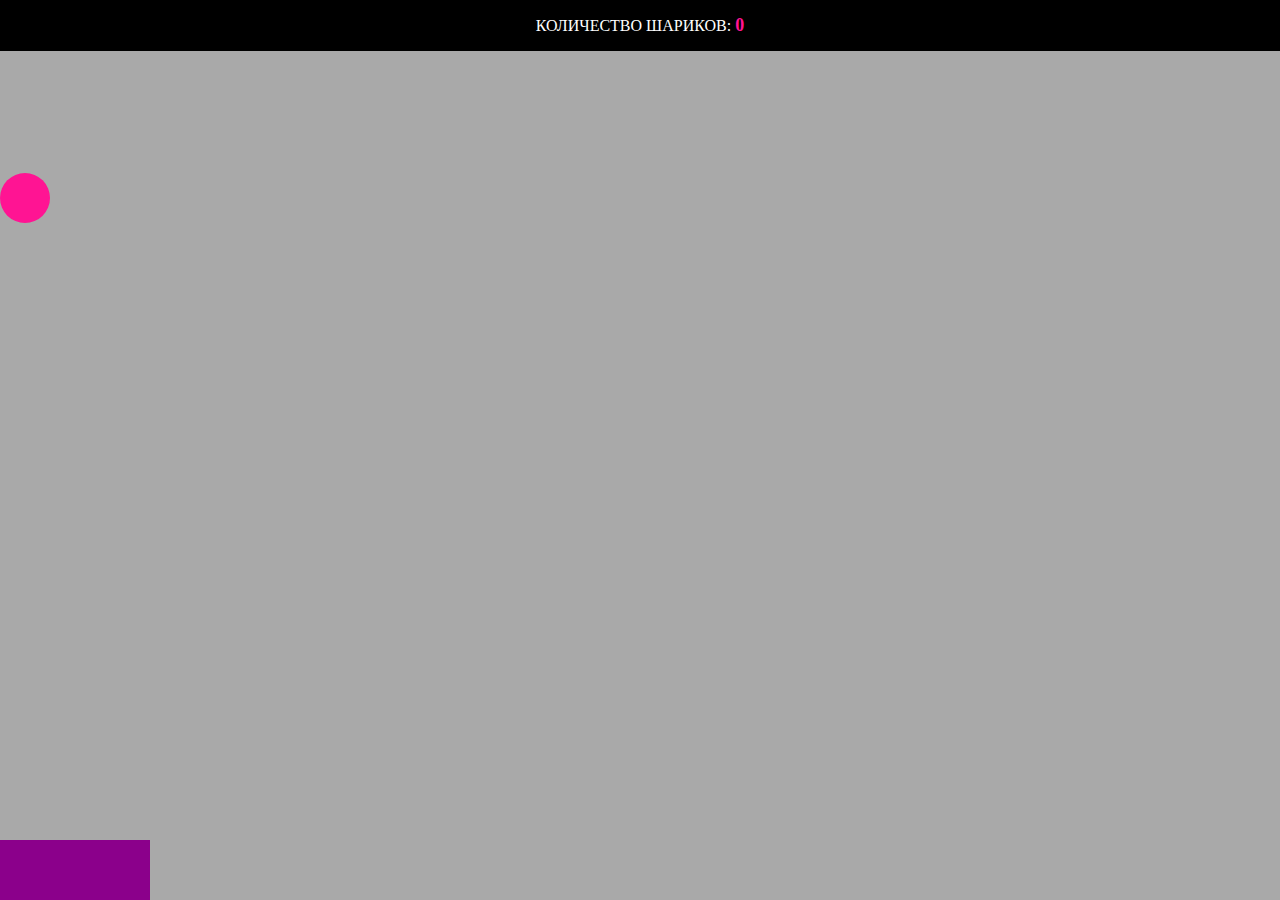
<file: home_10/index.html>
<!DOCTYPE html>
<html lang="en">
	<head>
		<meta charset="UTF-8">
		<title>Document</title>	
		<script src="script.js"></script>
		<link rel="stylesheet" type="text/css" href="css/style.css">
	</head>	
	<body>
		<div class = "level">Количество шариков: <span>0</span></div>
		<div class="ball"></div>
		<div class="ball"></div>
		<div class="ball"></div>
		<div class="ball"></div>
		<div class="ball"></div>
		<div class="ball"></div>		
		<div id="platform"></div>
	</body>
</html>
</file>
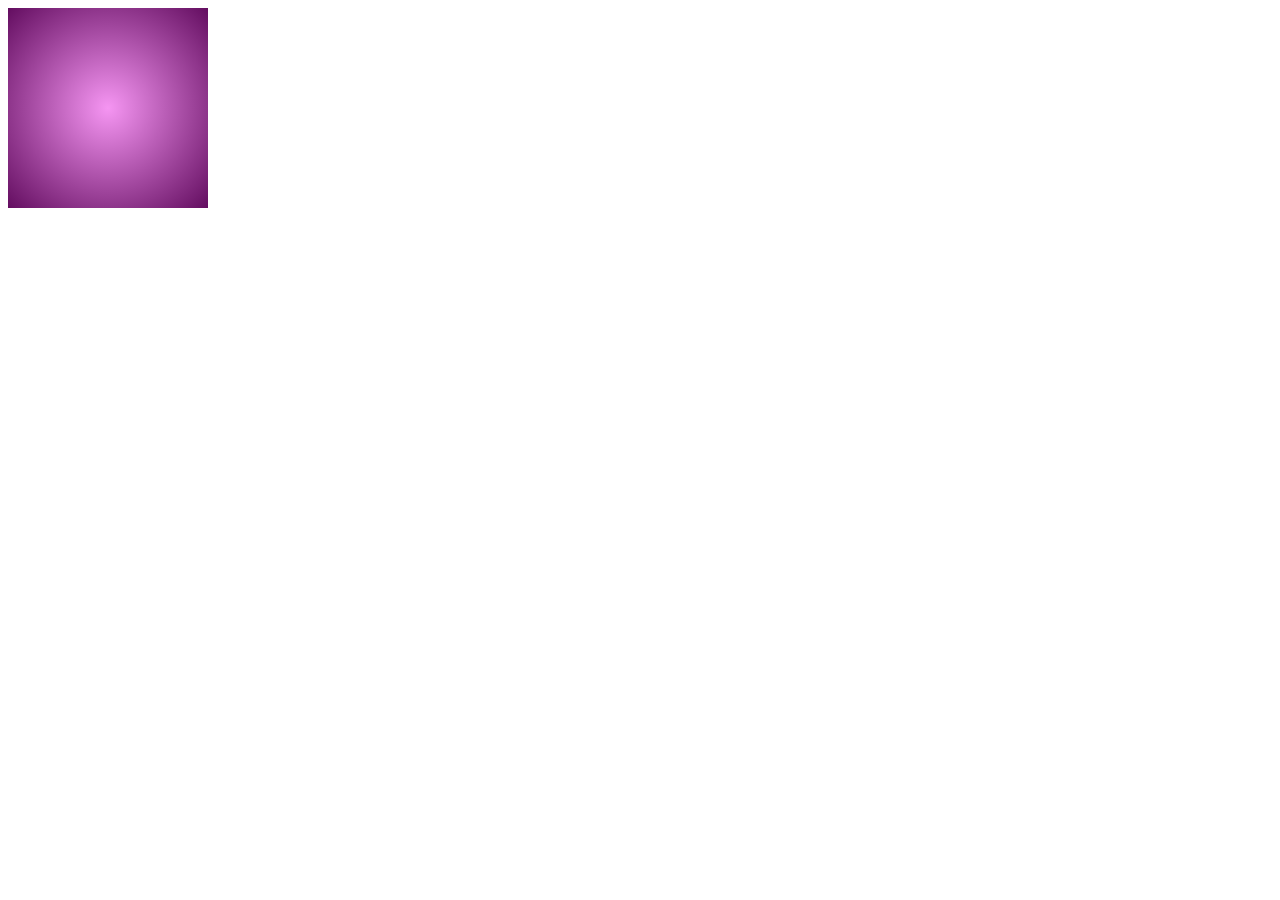
<file: home_5/index.html>
<!DOCTYPE html>
<html lang="en">
	<head>
		<meta charset="UTF-8">
		<title>Document</title>
		<script defer src="script.js"></script>
		<link rel="stylesheet" type="text/css" href="css/style.css">
	</head>	
	<body>		
		<div id="elem"></div>	
	</body>
</html>
</file>
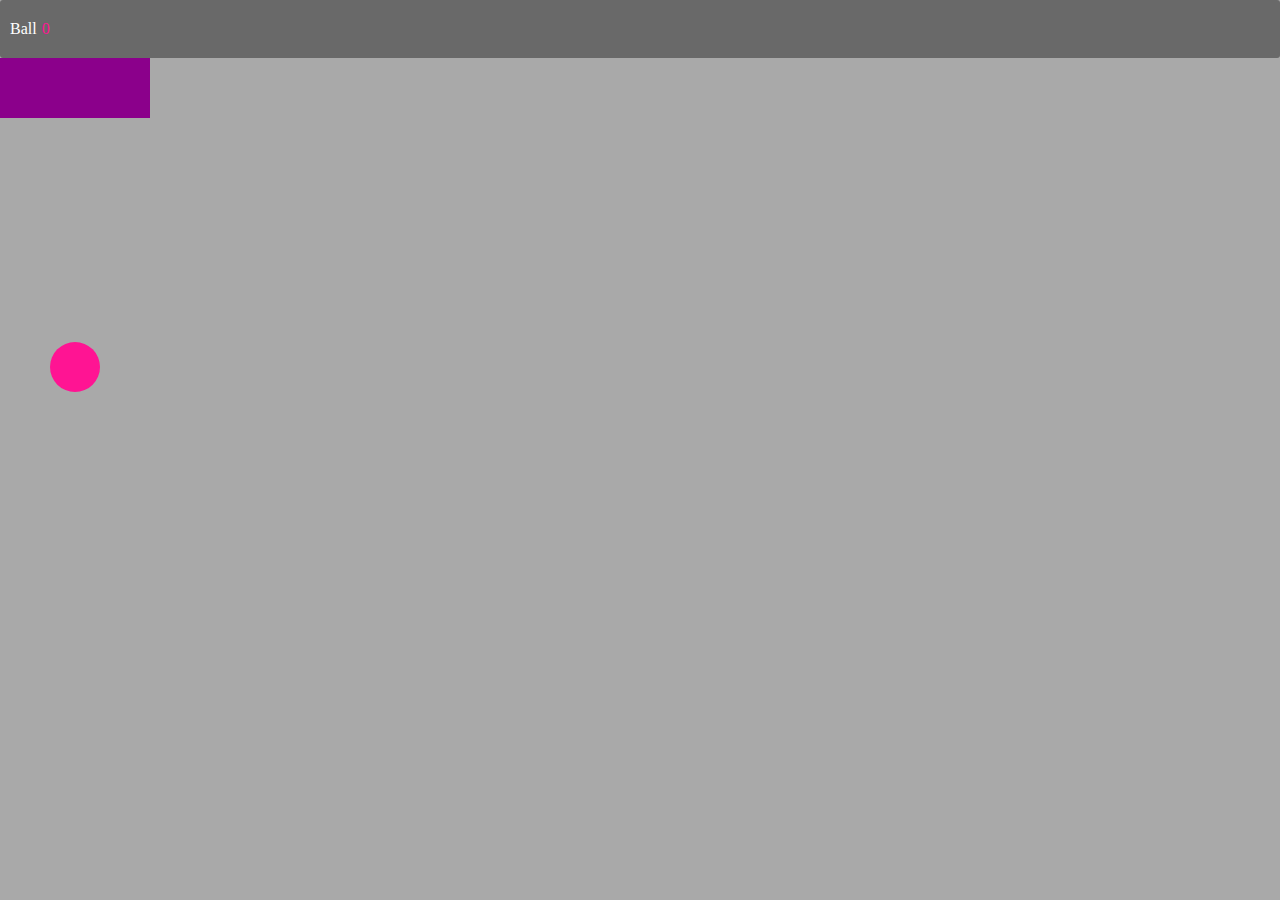
<file: home_7/index.html>
<!DOCTYPE html>
<html lang="en">
	<head>
		<meta charset="UTF-8">
		<title>Document</title>	
		<script src="script.js"></script>
		<link rel="stylesheet" type="text/css" href="css/style.css">
	</head>	
	<body>
		<div class="quantity">Ball<span>0</span></div>
		<div class="ball"></div>
		<div class="ball"></div>
		<div class="ball"></div>
		<div class="ball"></div>
		<div class="ball"></div>
		<div class="ball"></div>
		<div id="cube"></div>
	</body>
</html>
</file>
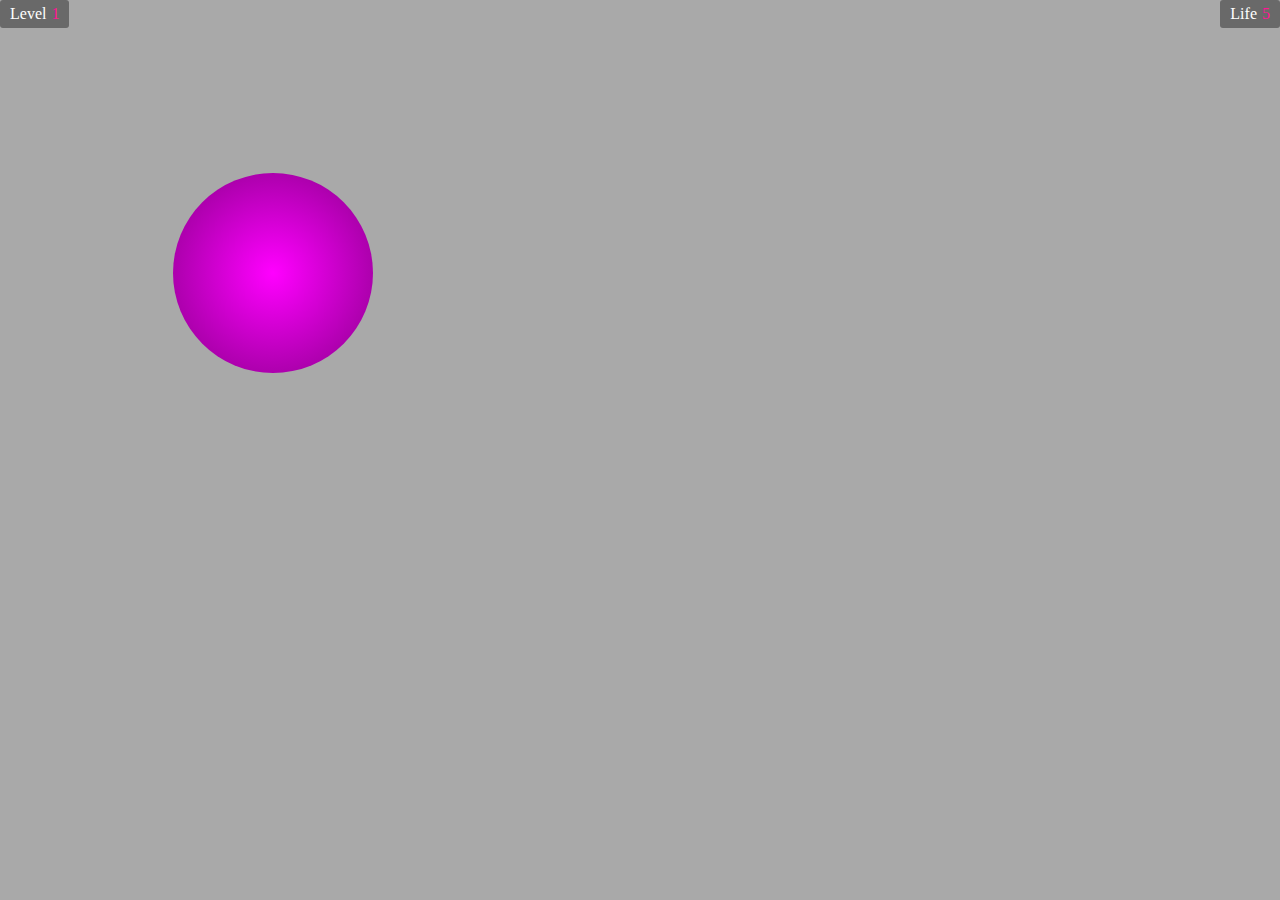
<file: home_6/test 1/index.html>
<!DOCTYPE html>
<html lang="en">
	<head>
		<meta charset="UTF-8">
		<title>Document</title>	
		<script defer src="script.js"></script>
		<link rel="stylesheet" type="text/css" href="css/style.css">
	</head>	
	<body>				
		<div class = "level">			
			<div>Level<span>1</span></div>
			<div>Life<span>5</span></div>
		</div>
		<div id="elem"></div>
	</body>
</html>
</file>
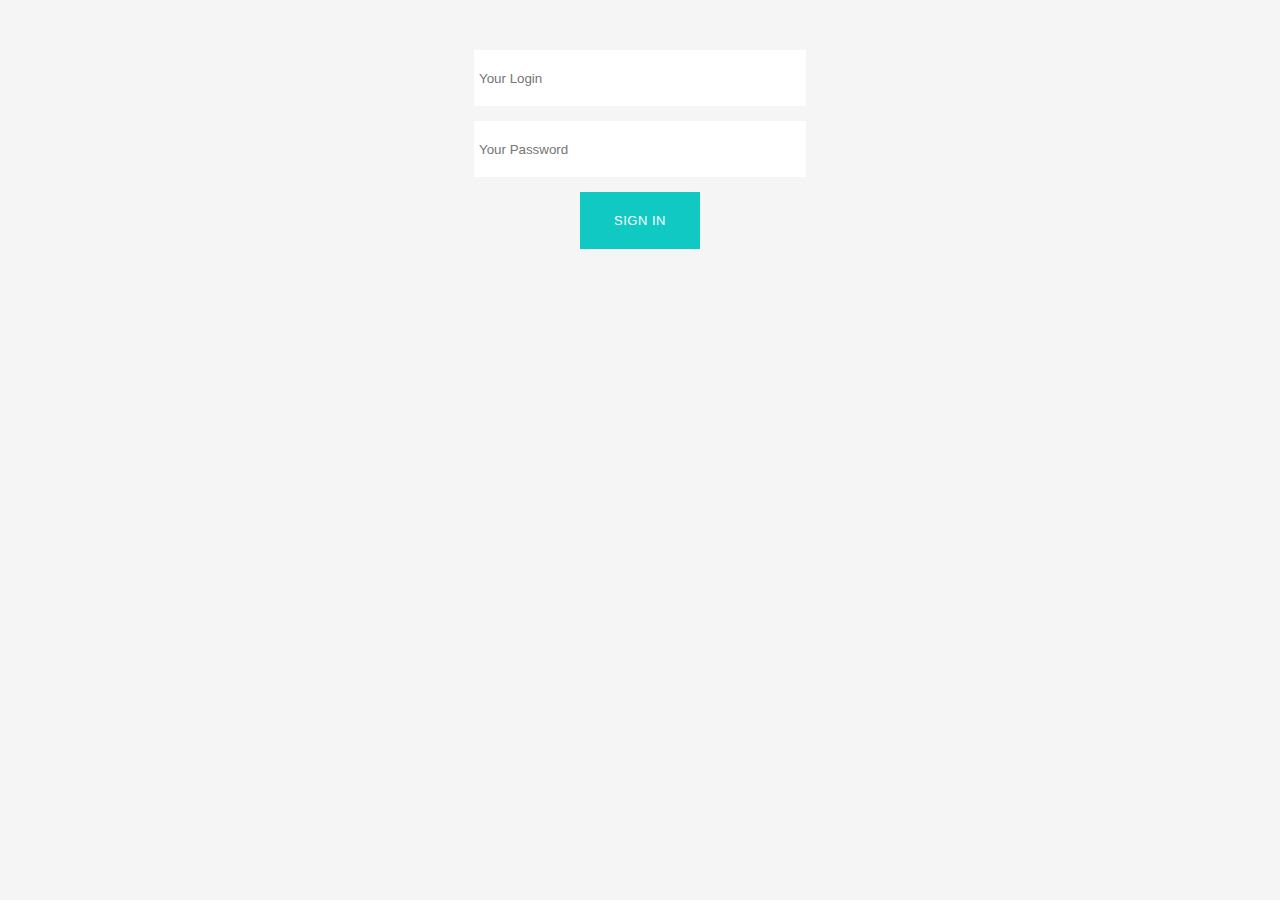
<file: home_6/test 2/index.html>
<!DOCTYPE html>
<html lang="en">
	<head>
		<meta charset="UTF-8">
		<title>Document</title>	
		<script defer src="script.js"></script>
		<link rel="stylesheet" type="text/css" href="css/style.css">
	</head>	
	<body>			
		<form class="form" action="">
			<fieldset>
				<div class="error">Адрес электронной почты введен не верно</div>
				<input type="email" placeholder="Your Login" value=" " id = "login">
				<input type="password" placeholder="Your Password" class="title">
				<input type="submit" value="Sign in" onclick = "signIn()">
			</fieldset>
		</form>		
	</body>
</html>
</file>
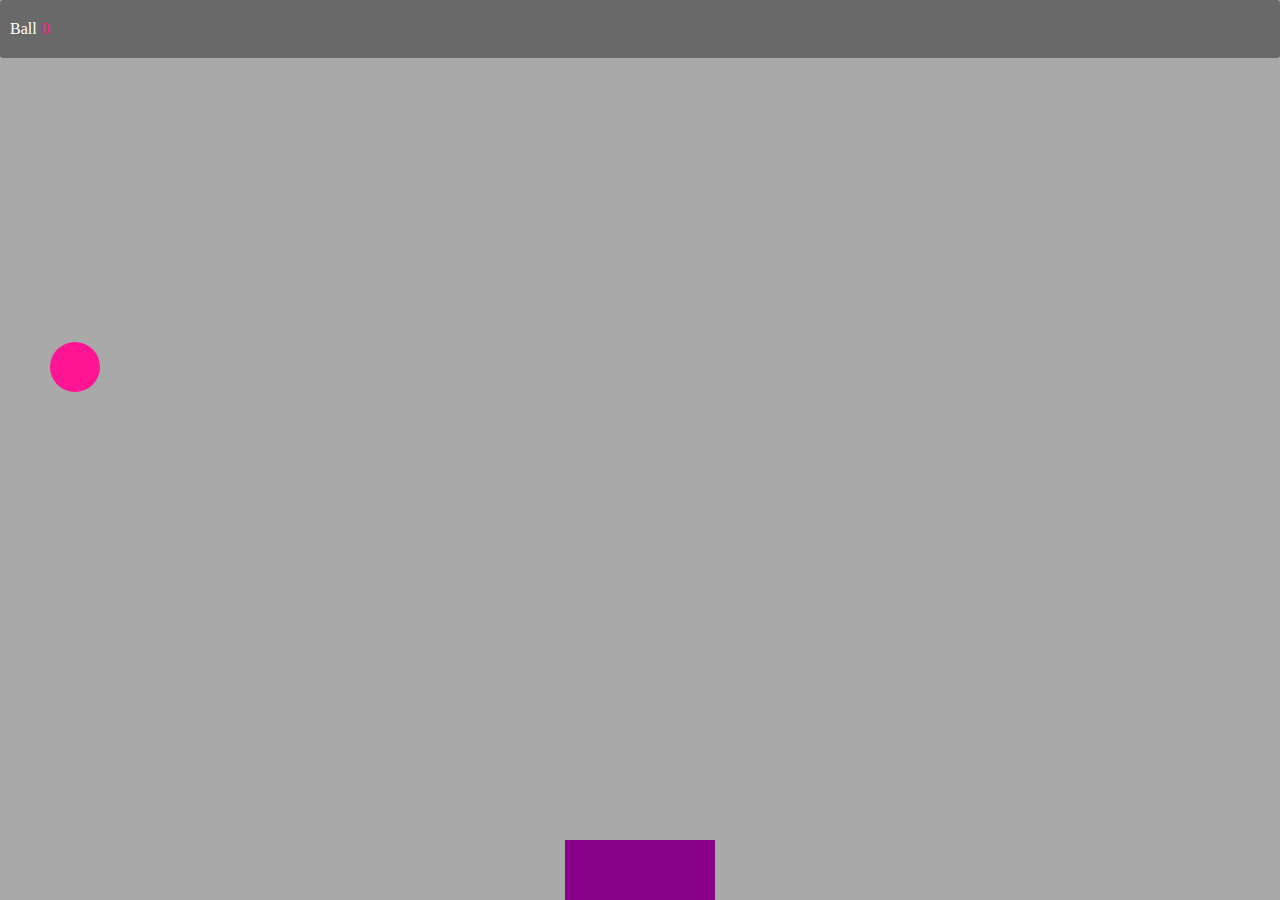
<file: home_7/Новая папка/index.html>
<!DOCTYPE html>
<html lang="en">
	<head>
		<meta charset="UTF-8">
		<title>Document</title>	
		<script src="script.js"></script>
		<link rel="stylesheet" type="text/css" href="css/style.css">
	</head>	
	<body>
		<div class="quantity">Ball<span>0</span></div>
		<div class="ball"></div>		
		<div id="cube"></div>
	</body>
</html>
</file>
<file: home_10/css/style.css>
body{
    margin: 0 auto;
    position: relative;
    height: 100vh;
    background:#a9a9a9;
    overflow: hidden;
}
.level{
    background: #000;
    padding: 15px;
    position: relative;
    z-index: 2;
    text-align: center;
    color: #fff;
    text-transform: uppercase;
}
.level > span{
    color: #ff1493;
    font-weight: 700;    
    font-size: 18px;
}
#platform{
    position: absolute;
    width: 150px;
    height: 60px;
    background: #8b008b;
}
.ball{
    width: 50px;
    height: 50px;
    border-radius: 50%;
    position: absolute;
    background: #ff1493;
    z-index: 1;
}
</file>
<file: home_5/css/style.css>
body{
	position: relative;
	min-height: 500px;
    overflow: hidden;
}

div{
	color: white;
	position: absolute;
	width: 200px;
    height: 200px;
    background: #f595f2; /* Старые браузеры */
    background: radial-gradient(#f595f2, #630d60);
    animation: rotation 2s linear 0s infinite alternate;
}

@keyframes rotation{
    0%{transform: rotateZ(45deg);}
    25%{transform: rotateZ(90deg);}
    50%{transform: rotateZ(180deg);}
    100%{transform: rotateZ(360deg);}
}
</file>
<file: home_7/css/style.css>
body{
    margin: 0 auto;
	position: relative;
    height: 100vh;
    overflow: hidden;
    background:#a9a9a9;
}
.quantity{
    padding: 20px 10px;
    background: #696969;
    color: #fff;
    border-radius: 3px;
    position: relative;
    z-index: 2;
}
.quantity > span{
    padding-left: 5px;
    color: #ff1493;
}
#cube{
	position: absolute;
	width: 150px;
    height: 60px;
    background: #8b008b;
}
.ball{
    width: 50px;
    height: 50px;
    border-radius: 50%;
    position: absolute;
    background: #ff1493;
    z-index: 1;
}
</file>
<file: home_6/test 1/css/style.css>
body{
    margin: 0 auto;
	position: relative;
    height: 100vh;
    overflow: hidden;
    background:#a9a9a9;
}

#elem{
	position: absolute;
	width: 200px;
    height: 200px;
    background: #8b008b; /* Старые браузеры */
    background: radial-gradient(#ff00ff, #8b008b);
    cursor: pointer;
    border-radius: 50%;
}

.level{
    display: flex;
    justify-content: space-between;
}

.level > div{
    padding: 5px 10px;
    background: #696969;
    color: #fff;
    border-radius: 3px;
}

.level > div >span{
    padding-left: 5px;
    color: #ff1493;
}
</file>
<file: home_6/test 2/css/style.css>
html, body, div, span, applet, object, iframe,
h1, h2, h3, h4, h5, h6, p, blockquote, pre,
a, abbr, acronym, address, big, cite, code,
del, dfn, em, img, ins, kbd, q, s, samp,
small, strike, strong, sub, sup, tt, var,
b, u, i, center,
dl, dt, dd, ol, ul, li,
fieldset, form, label, legend,
table, caption, tbody, tfoot, thead, tr, th, td,
article, aside, canvas, details, embed, 
figure, figcaption, footer, header, hgroup, 
menu, nav, output, ruby, section, summary,
time, mark, audio, video {
    margin: 0;
    padding: 0;
    border: 0;
    font-size: 100%;
    font: inherit;
    vertical-align: baseline;
}
/* HTML5 display-role reset for older browsers */
article, aside, details, figcaption, figure, 
footer, header, hgroup, menu, nav, section {
    display: block;
}
body {
    line-height: 1;
}
ol, ul {
    list-style: none;
}
blockquote, q {
    quotes: none;
}
blockquote:before, blockquote:after,
q:before, q:after {
    content: '';
    content: none;
}
table {
    border-collapse: collapse;
    border-spacing: 0;
}
body{
    background: #f5f5f5;
    padding: 50px 0;
}
.form {
  border-radius: 5px;
  width: 50%;
  font-size: 16px;
  margin: 0 auto;
}
fieldset{
    position: relative;
}
input[type="email"], input[type="password"] {
  border: solid transparent;
  width: 322px;
  height:48px;
  margin: 0 auto;
  display: block;
  margin-bottom: 15px;  
}
input[type="submit"] {
    margin: 0 auto;
    border: solid transparent;
    background: #10c9c3;
    text-transform: uppercase;
    color: rgb(255, 255, 255);
    display: block;
    font-family: "montserratmedium", sans-serif;
    font-size: 13px;
    padding: 18px 31px;
    letter-spacing: 0.5px;
    cursor: pointer;
}
.error{
    display: none;
    background: #fff;
    border: 2px solid #696969;
    color: red;
    position: absolute;
    top: -30px;
    left: 26%;
    padding: 5px;
}
</file>
<file: home_7/Новая папка/css/style.css>
body{
    margin: 0 auto;
	position: relative;
    height: 100vh;
    overflow: hidden;
    background:#a9a9a9;
}
.quantity{
    padding: 20px 10px;
    background: #696969;
    color: #fff;
    border-radius: 3px;
    position: relative;
    z-index: 2;
}
.quantity > span{
    padding-left: 5px;
    color: #ff1493;
}
#cube{
	position: absolute;
	width: 150px;
    height: 60px;
    background: #8b008b;
}
.ball{
    width: 50px;
    height: 50px;
    border-radius: 50%;
    position: absolute;
    background: #ff1493;
    z-index: 1;
}
</file>
